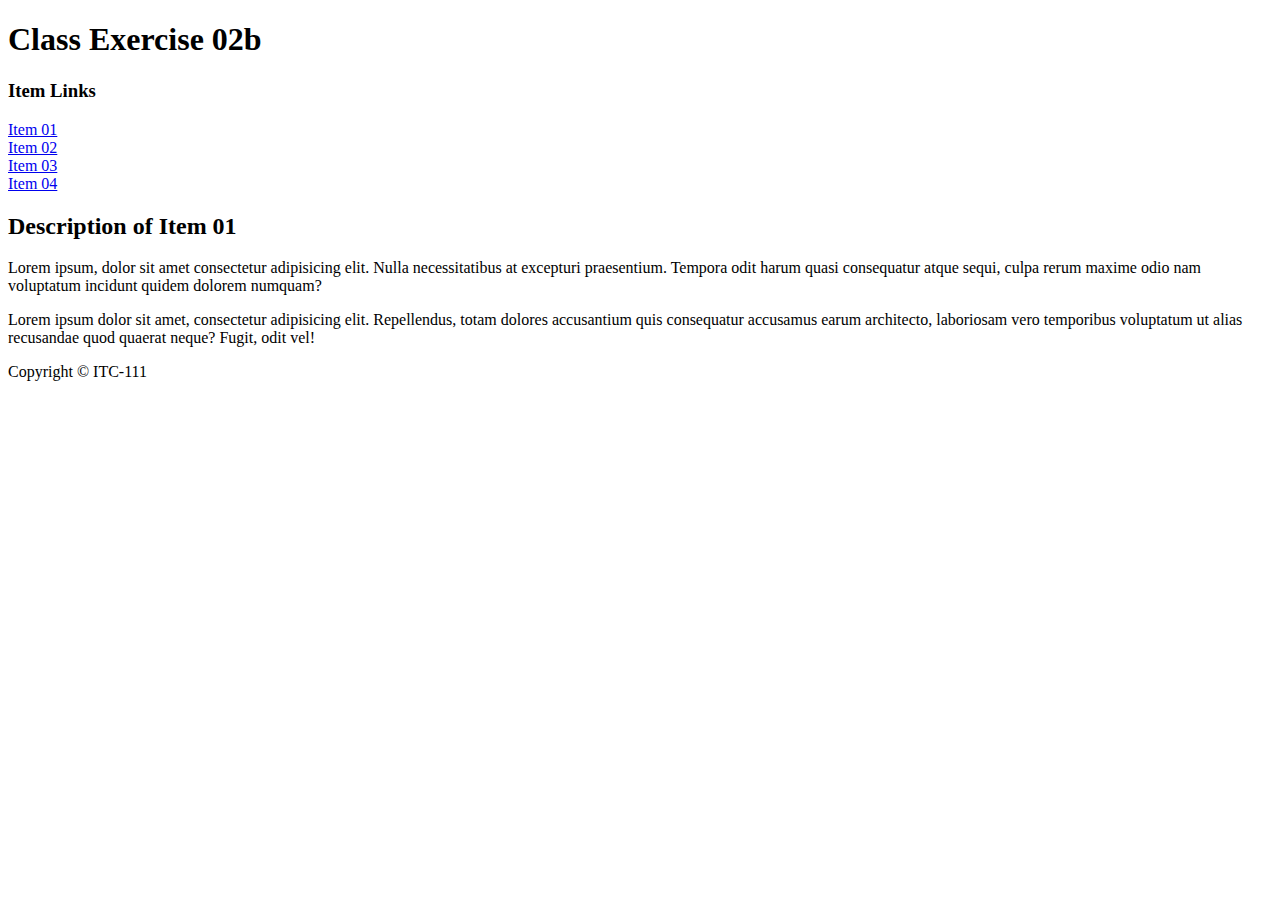
<file: classEx02b.html>
<!DOCTYPE html>
    <html lang="en">
    <head>
      <title>Class Exercise 02b</title>
      <link rel="stylesheet" type="text/css" href="styles.css">
    </head>

  <body>
      <header>
        <h1>Class Exercise 02b</h1>
  
      <nav>
        <h3>Item Links</h3>
        <a href="#">Item 01</a><br>
        <a href="#">Item 02</a><br>
        <a href="#">Item 03</a><br>
        <a href="#">Item 04</a>
      </nav>

      <section>
        <h2>Description of Item 01</h2>

        <p>Lorem ipsum, dolor sit amet consectetur adipisicing elit. Nulla necessitatibus at excepturi praesentium. Tempora odit harum quasi consequatur atque sequi, culpa rerum maxime odio nam voluptatum incidunt quidem dolorem numquam?</p>

        <p>Lorem ipsum dolor sit amet, consectetur adipisicing elit. Repellendus, totam dolores accusantium quis consequatur accusamus earum architecto, laboriosam vero temporibus voluptatum ut alias recusandae quod quaerat neque? Fugit, odit vel!</p>
      </section>

      <footer>Copyright &copy; ITC-111</footer>

    </body>
    </html>
</file>
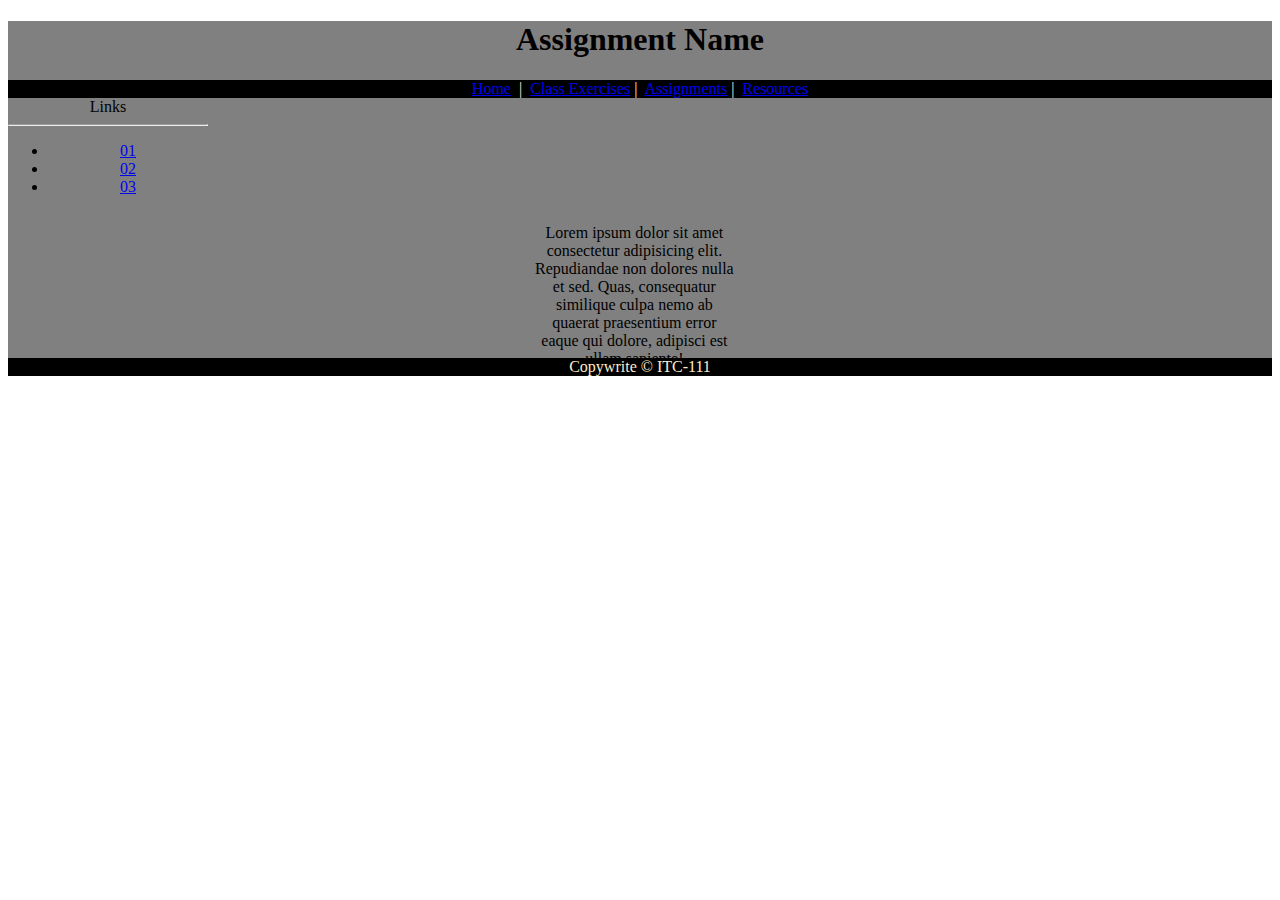
<file: classEx03.html>
<!DOCTYPE html>
<html lang="en">
<head>
    <title>Class Exercise 03</title>
    <style>
        div {
            margin: 0 auto;
            width: 50%;
        }
        p {
            margin: 0;
        }
        .center {
            margin: 10%;
            height: 50px;
            text-align: center;
        }
        header, nav, footer {
            background-color: grey;
            text-align: center;
        }
        main {
            margin: auto;
            height: 260px;
            background-color: grey;
            overflow: hidden;
        }
        nav, footer {
            background-color: black;
            color: blanchedalmond;
        }
        section{
            text-align: center;
            height: 260px;
            background-color: grey;
            float: left;
            width: 200px;
        }
    </style>
</head>
<body>
    <div></div>
      <header>
          <!-- Banner Start -->
          <h1>Assignment Name</h1>
          <!-- Banner End -->

          <!-- Navigation Bar Start -->
          <nav>
              <a href="#" title="home">Home</a> &nbsp;|&nbsp;
              <a href="#" title="classEx">Class Exercises</a>&nbsp;|&nbsp;
              <a href="#" title="assignment">Assignments</a>&nbsp;|&nbsp;
              <a href="#" title="resource">Resources</a>
          </nav>
          <!-- Navigation Bar End -->
      </header>

      <main>

          <!-- Link Section Start -->
          <section>
              <p>Links</p>
              <hr>
              <ul>
                  <li>
                      <a href="#" title="Link 01">01</a>
                  </li>
                  <li>
                    <a href="#" title="Link 02">02</a>
                  </li>
                  <li>
                    <a href="#" title="Link 03">03</a>
                  </li>
              </ul>
            </section>
          <!-- Link Section End -->

          <!-- Content Section Start-->
          <section>


          </section>
          <!-- Content Section Start -->
          <section class="center">
              <p id="linkDetail">Lorem ipsum dolor sit amet consectetur adipisicing elit. Repudiandae non dolores nulla et sed. Quas, consequatur similique culpa nemo ab quaerat praesentium error eaque qui dolore, adipisci est ullam sapiente!</p>
          </section>


      </main>
      <footer>
          <p>Copywrite &copy; ITC-111</p>
      </footer>
    </div>
</body>
</html>
</file>
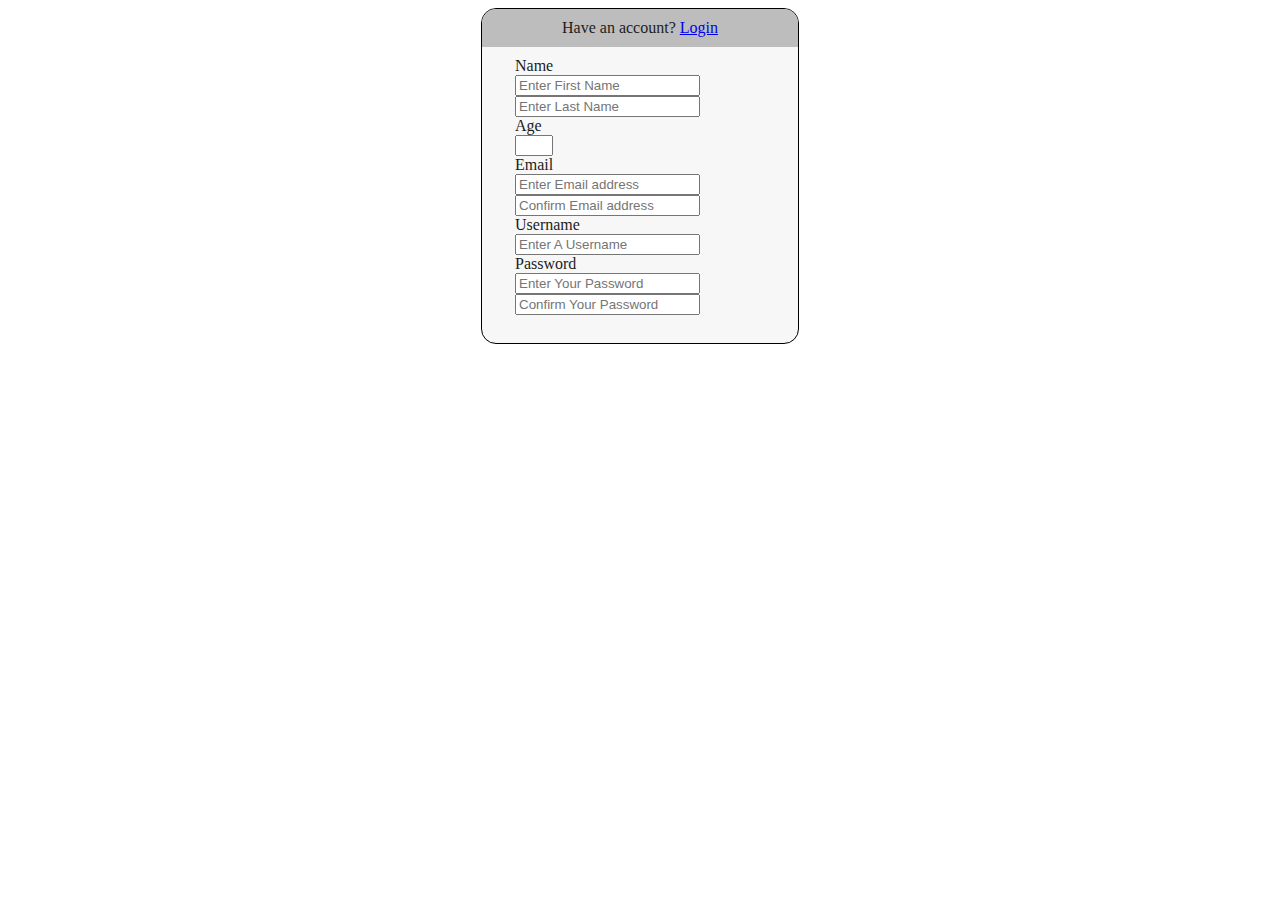
<file: register.html>
<!DOCTYPE html>
<html lang="en">
<head>
    <title>Registration</title>
    <link rel="stylesheet" href="styles.css">
</head>
<body>
    <div class="container">
        <header id="mainHeader">
            Have an account?
              <a href="signinForm.html"> Login</a>
          </header>

          <section>
              <form onsubmit="alert('Submit!');return false">
                <div id="formData">
                   <div class="registrationLabel">
                       <label>Name</label><br>
                       <input type="text" name="firstName" placeholder="Enter First Name">
                       <input type="text" name="firstName" placeholder="Enter Last Name">
                   </div>
                   <div class="registrationLabel">
                    <label>Age</label><br>
                    <input type="number" name="age" id="age">
                </div>

                <div class="registrationLabel">
                    <label>Email</label><br>
                    <input type="email" name="eMail" placeholder="Enter Email address">
                    <input type="email" name="eMail" placeholder="Confirm Email address">
                </div>

                <div class="registrationLabel">
                    <label>Username</label><br>
                    <input type="text" name="userName" placeholder="Enter A Username">
                </div>
                <div class="registrationLabel">
                    <label>Password</label><br>
                    <input type="text" name="password" placeholder="Enter Your Password">
                    <input type="text" name="password" placeholder="Confirm Your Password">
                </div>
            <br>
            

          </section>
</file>
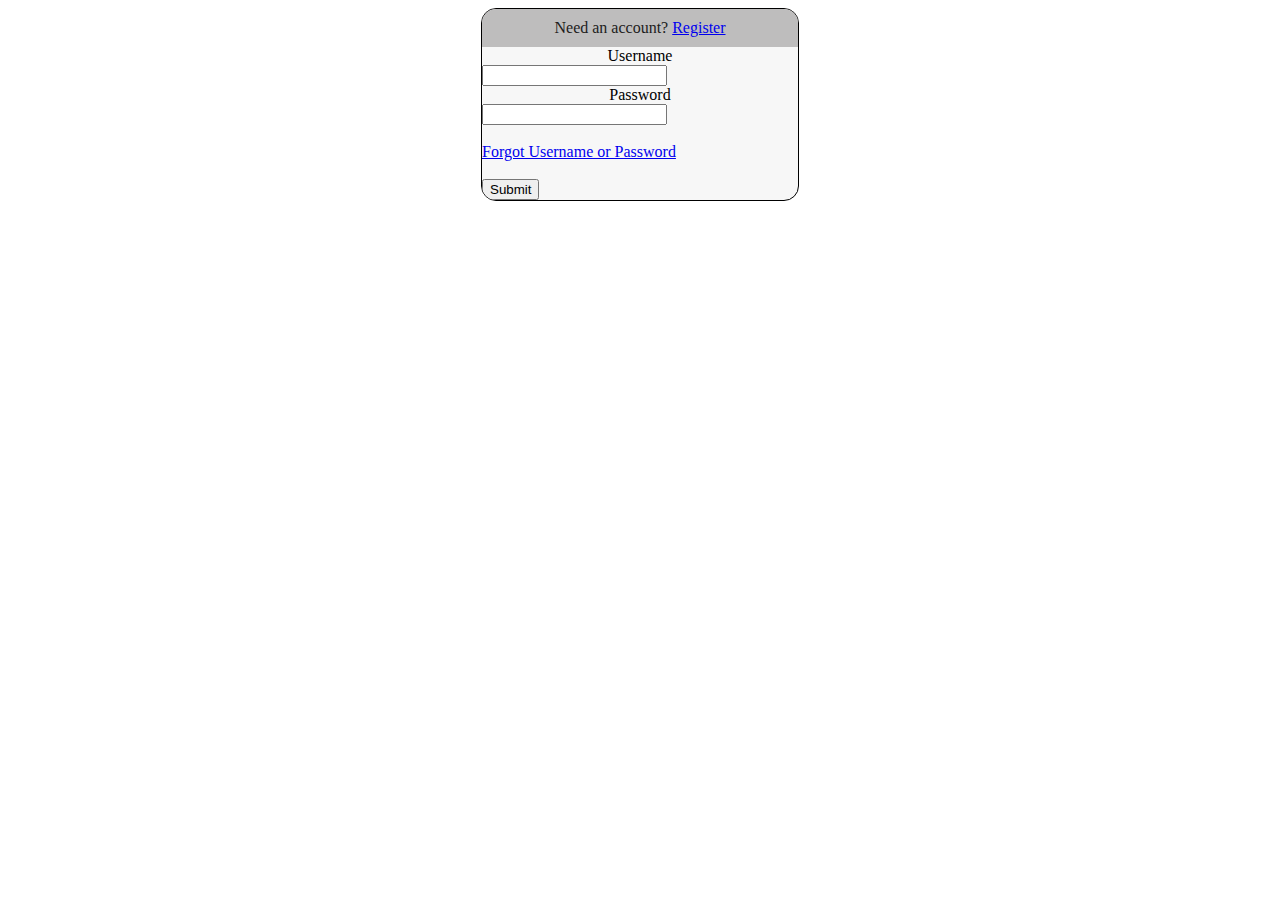
<file: signin.html>
<!DOCTYPE html>
<html lang="en">
<head>
    <title>Sign in</title>
    <link rel="stylesheet" href="styles.css">
</head>
<body>
    <div class="container">
        <header id="mainHeader">
            Need an account?
            <a href="register.html">Register</a>
        </header>
        <section>
            <form action="formsphp.php" method="POST">
                <div id="form">
                    <div class="signInLabel">
                        <label>Username</label>
                    </div>
                    <input type="text" name="userName">
                    <br>
                    <div class="signInLabel">
                        <label>Password</label>
                </div>
                <input type="password" name="password">
                <br>
                <br>
                <div>
                    <a href="#">Forgot Username or Password</a>
                    <br>
                    <br>
                    <input type="submit" name="submit">
                </div>
            </div>
        </form>

    </section>
    </div>
</body>
</html>
</file>
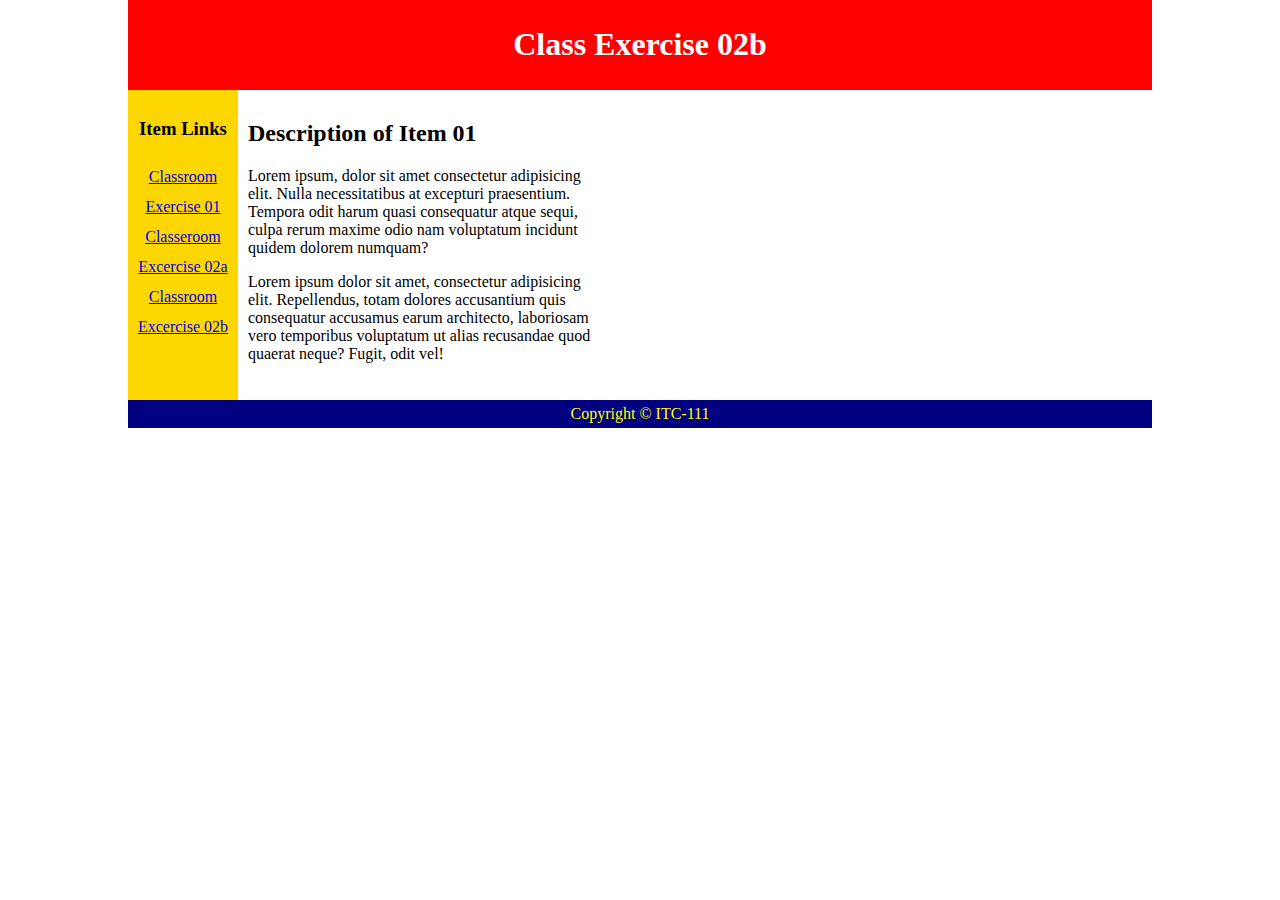
<file: Build Assignment Web Page/classEx02b.html>
<!DOCTYPE html>
    <html lang="en">
    <head>
      <title>Class Exercise 02b</title>
      <link rel="stylesheet" type="text/css" href="style.css">
    </head>
  <body>
      <header>
        <h1>Class Exercise 02b</h1>
      </header>   
      <nav>
        <h3>Item Links</h3>
        <a href="#">Classroom Exercise 01</a><br>
        <a href="#">Classeroom Excercise 02a</a><br>
        <a href="#">Classroom Excercise 02b</a><br>
      </nav>

      <section>
        <h2>Description of Item 01</h2>

        <p>Lorem ipsum, dolor sit amet consectetur adipisicing elit. Nulla necessitatibus at excepturi praesentium. Tempora odit harum quasi consequatur atque sequi, culpa rerum maxime odio nam voluptatum incidunt quidem dolorem numquam?</p>

        <p>Lorem ipsum dolor sit amet, consectetur adipisicing elit. Repellendus, totam dolores accusantium quis consequatur accusamus earum architecto, laboriosam vero temporibus voluptatum ut alias recusandae quod quaerat neque? Fugit, odit vel!</p>
      </section>

      <footer>Copyright &copy; ITC-111</footer>

    </body>
    </html>
</file>
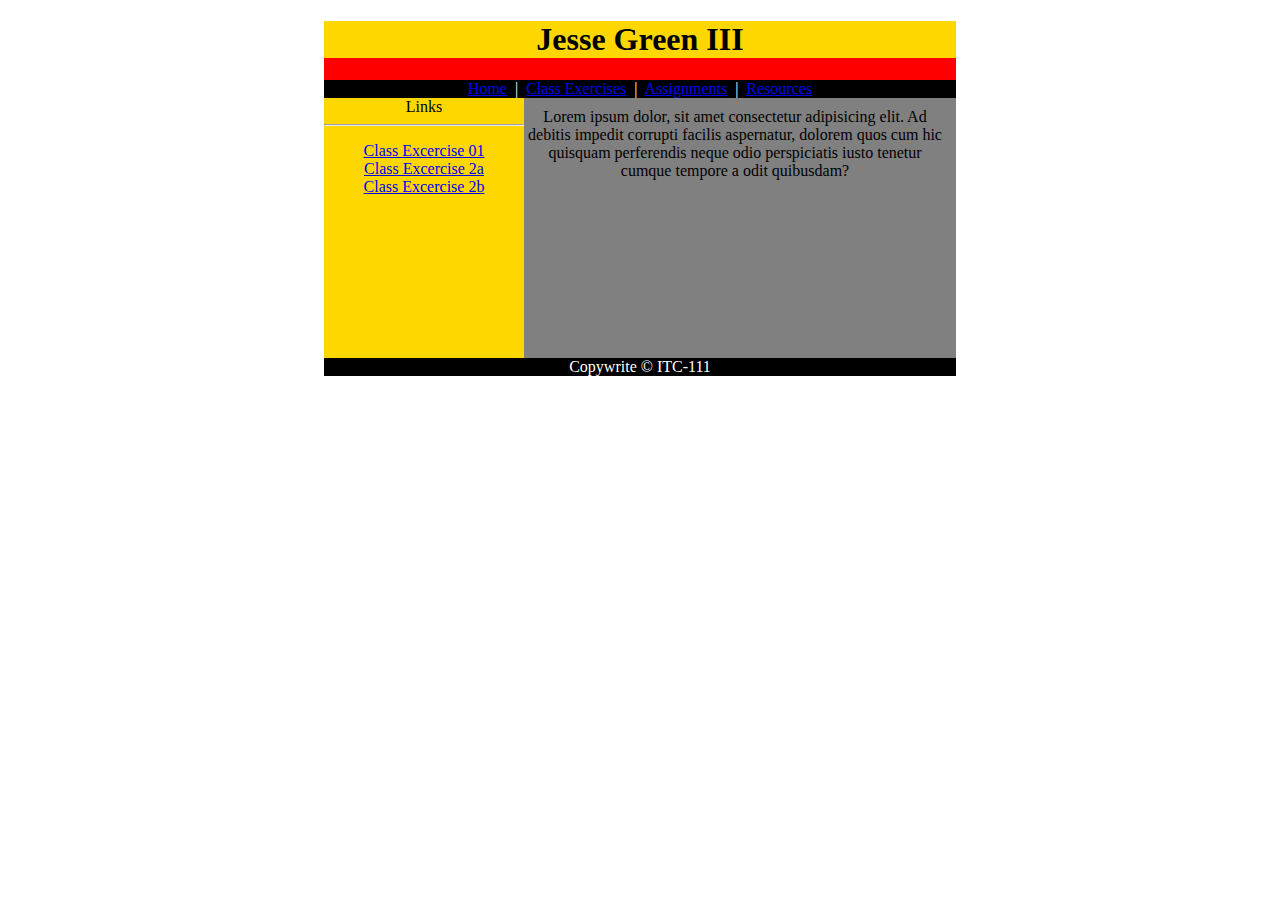
<file: Build Assignment Web Page/classEx03.html>
<!DOCTYPE html>
<html lang="en">
<head>
    <title>Class Exercise 03</title>
    <style>
        div {
            margin: 0px auto;
            width: 50%;
        }
        p {
            margin: 0px;
        }
        .center {
            margin: 10px;
            height: 50px;
            text-align: center;
        }
        header,nav,footer {
            background-color: red;
            text-align: center;
        }
        main {
            margin: auto;
            height: 260px;
            background-color: grey;
            overflow: hidden;
        }
        nav, footer {
            background-color: black;
            color: white;
        }
        section.left {
            text-align: center;
            height: 260px;
            background-color: gold;
            float: left;
            width: 200px;
        }
        ul {
            margin-left: -40px;
            list-style-type: none;
        }
        h1{
            background-color:gold;
        }
    </style>

</head>
    <body>
        <div>
                <!-- Header Start -->
            <header>
                <!-- Banner Start -->
                <h1>Jesse Green III</h1>
                <!-- Banner End -->

                <!-- Navigation Bar Start -->
                <nav>
                    <a href="#" title="Class Assignments">Home</a> &nbsp;|&nbsp;
                    <a href="#" title="Class Assignments">Class Exercises</a> &nbsp;|&nbsp;
                    <a href="#" title="Home Assignments">Assignments</a> &nbsp;|&nbsp;
                    <a href="#" title="Resourses">Resources</a> 
                </nav>
                <!-- Navigation Bar End -->
            </header>

            <main>
                <!-- Header End -->

                <!-- Link Section Start -->
                <section class="left">
                    <p>Links</p>
                    <hr>
                    <ul>
                        <li>
                            <a href="index.html">Class Excercise 01</a>
                        </li>
                        <li>
                            <a href="classEx02a.html">Class Excercise 2a</a>
                        </li>
                        <li>
                            <a href="classEx02b.html">Class Excercise 2b</a>
                        </li>
                    </ul>

                </section>
            <!-- Link Section End -->

            <!-- Side Bar Start -->
            <section class="center">
                <p id="linkDetail">Lorem ipsum dolor, sit amet consectetur adipisicing elit. Ad debitis impedit corrupti facilis aspernatur, dolorem quos cum hic quisquam perferendis neque odio perspiciatis iusto tenetur cumque tempore a odit quibusdam?</p>
            </section>
            <!-- Side Bar End -->

            </main>

            <footer>
                <p>Copywrite &copy; ITC-111</p>
            </footer>



    </div>    

</body>
</html>
</file>
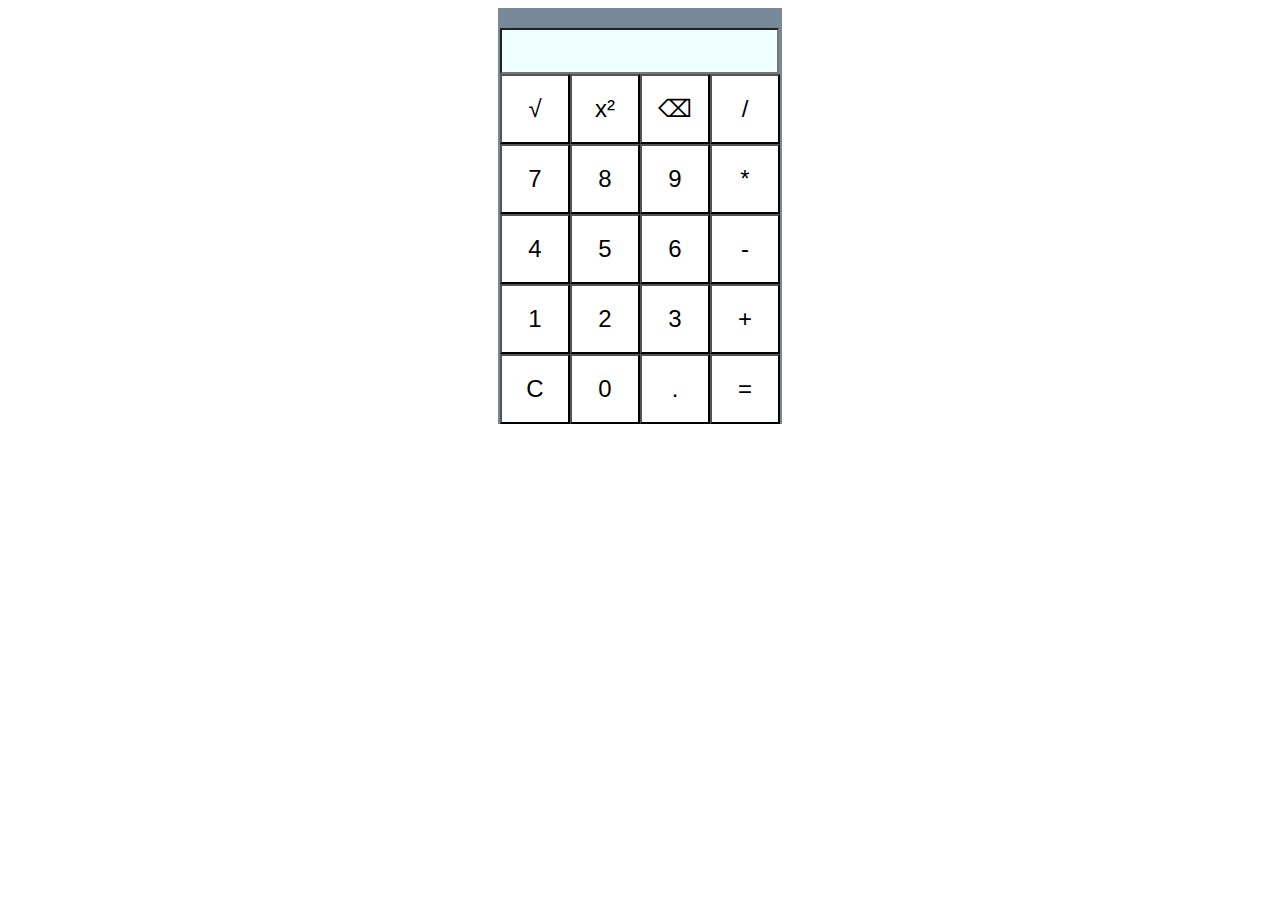
<file: calculator/calculator.html>
<!DOCTYPE html>
<html lang="en">
<head>
    <meta charset="UTF-8">
    <title>Document</title>
    <link rel="stylesheet" href="styles.css">
</head>
<body>
    <div class="main">
        <!-- Top most display-->
        <div>
            <p id="display1"></p>
        </div>
        <!-- Main display -->
        <div>
            <input type="text" id="display2">
        </div>
        <!-- Button Rows -->
        <div class="row">
            <button type="submit" name="sqrt" value="sqrt" onclick="loadDisplay(this)">&radic;</button>
            <button type="submit" name="pow" value="pow" onclick="loadDisplay(this)">x&sup2;</button>
            <button type="submit" name="backspace" value="⌫" onclick="delFromRight()">⌫</button>
            <button type="submit" name="div" value="/" onclick="setOp(this)">/</button>
        </div>
        <div class="row">
            <button type="submit" name="seven" value="7" onclick="loadDisplay(this)">7</button>
            <button type="submit" name="eight" value="8" onclick="loadDisplay(this)">8</button>
            <button type="submit" name="nine" value="9" onclick="loadDisplay(this)">9</button>
            <button type="submit" name="multiply" value="*" onclick="setOp(this)">*</button>
        </div>
        <div class="row">
            <button type="submit" name="four" value="4" onclick="loadDisplay(this)">4</button>
            <button type="submit" name="five" value="5" onclick="loadDisplay(this)">5</button>
            <button type="submit" name="six" value="6" onclick="loadDisplay(this)">6</button>
            <button type="submit" name="minus" value="-" onclick="setOp(this)">-</button>
        </div>
        <div class="row">
            <button type="submit" name="one" value="1" onclick="loadDisplay(this)">1</button>
            <button type="submit" name="two" value="2" onclick="loadDisplay(this)">2</button>
            <button type="submit" name="three" value="3" onclick="loadDisplay(this)">3</button>
            <button type="submit" name="plus" value="+" onclick="setOp(this)">+</button>
        </div>
        <div class="row">
            <button type="submit" name="clear" value="C" onclick="clearDisplay(this)">C</button>
            <button type="submit" name="zero" value="0" onclick="loadDisplay(this)">0</button>
            <button type="submit" name="point" value="." onclick="loadDisplay(this)">.</button>
            <button type="submit" name="equal" value="=" onclick="doMath()">=</button>
        </div>

    </div>
    <script src="scripts.js"></script>
</body>
</html>
</file>
<file: styles.css>
.container {
    background-color: #f7f7f7;
    margin: 0px auto;
    border-radius: 15px;
    border: 1px #000 solid;
    width: 25%;
    overflow: hidden;
}
#mainHeader {
    background-color: #bebdbd;
    text-align: center;
    color: #1d1c1c;
    padding: 10px;
}
#formData {
    margin: 0 auto;
    text-align: center;
    color: #1d1c1c;
    padding: 10px;
}
.registrationLabel{
    text-align: left;
    margin-left: 23px;
}
.signInLabel {
    text-align: center;
}
#age {
    width: 30px;
}
</file>
<file: Build Assignment Web Page/style.css>
body {
    width: 80%;
    margin: 0px auto;
}
header {
    background-color:red;
    color: white;
    text-align: center;
    padding: 5px;
}
nav {
    text-align: center;
    line-height: 30px;
    background-color:gold;
    height: 300px;
    width: 100px;
    float: left;
    padding: 5px;
}
section {
    width: 350px;
    float: Left;
    padding: 10px;
    margin: 0px auto;
}
footer {
    background-color:navy;
    color: yellow;
    text-align: center;
    padding: 5px;
    clear: both;
}
</file>
<file: calculator/styles.css>
.main{
    background-color: lightslategray;
    margin: 0 auto;
    padding: 2px 2px auto;
    width: max-content;
    overflow: hidden;
}
.row{
    margin: 0 2px;
    height: max-content;
    overflow: hidden;
}
#display1{
    margin: 1px 0;
    text-align: right;
    font-size: 18px;
    color: red;
    width: 270px;
    height: 18px;
}
#display2{
    background-color: azure;
    margin: 0px 2px auto;
    text-align: right;
    font-size: xx-large;
    width: 271px;
    height: 40px;
}
button {
    background-color: white;
    font-size: x-large;
    width: 70px;
    height: 70px;
    float: left;
}
button:hover {
    background-color: white;
}
button:active {
    background-color: greenyellow;
}
</file>
